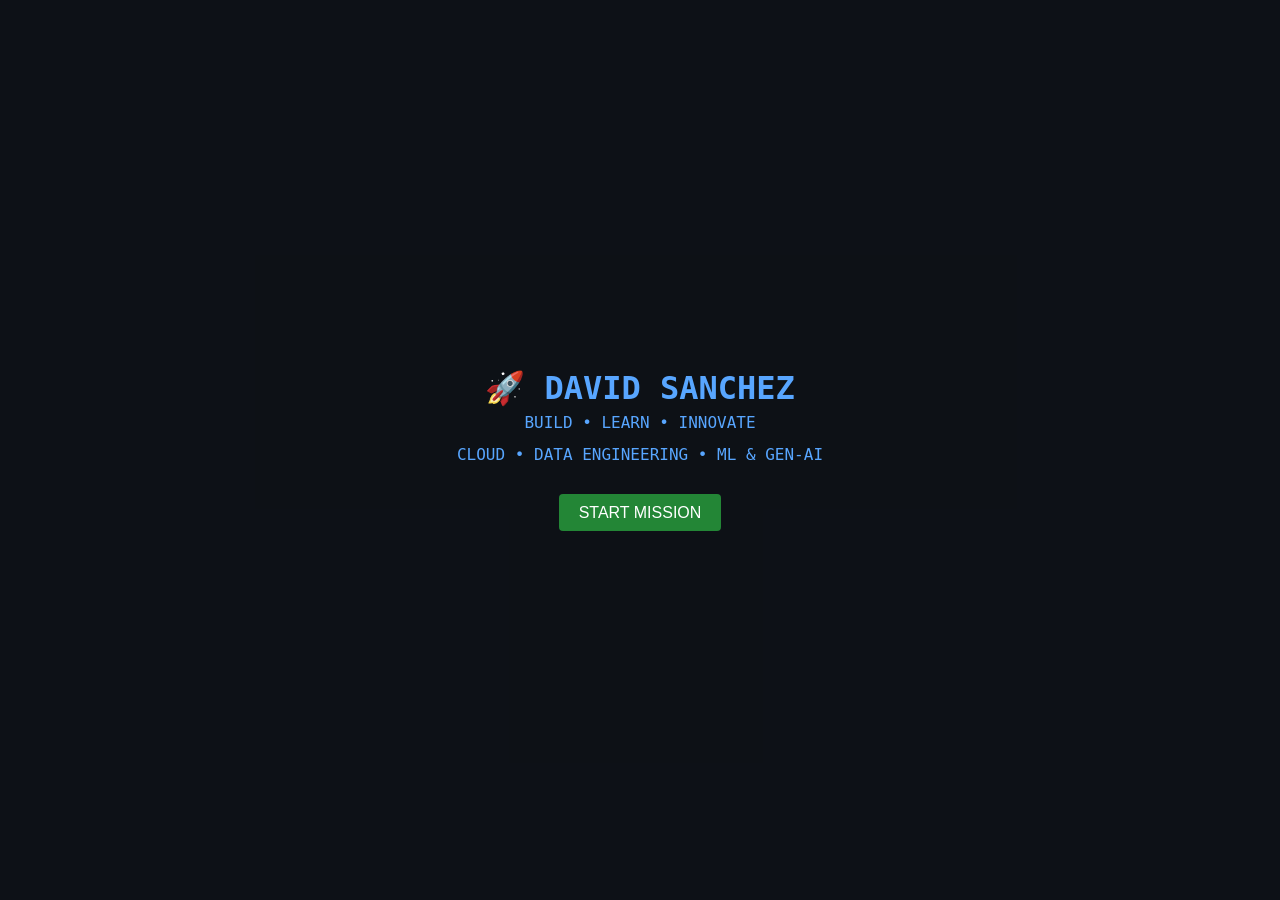
<file: rocket-game/index.html>
<!DOCTYPE html>
<html lang="en">
<head>
  <meta charset="UTF-8" />
  <meta name="viewport" content="width=device-width, initial-scale=1.0" />
  <title>🚀 Rocket Shooting Game – David Sanchez</title>
  <link rel="stylesheet" href="style.css" />
</head>
<body>
  <div class="overlay" id="overlay">
    <h1>🚀 DAVID SANCHEZ</h1>
    <p>BUILD • LEARN • INNOVATE</p>
    <p>CLOUD • DATA ENGINEERING • ML &amp; GEN-AI</p>
    <button id="startBtn">START MISSION</button>
  </div>
  <canvas id="gameCanvas"></canvas>
  <script src="script.js"></script>
</body>
</html>
</file>
<file: rocket-game/style.css>
body {
  margin: 0;
  background-color: #0d1117;
  color: #c9d1d9;
  font-family: 'Consolas', monospace;
  overflow: hidden;
}

canvas {
  display: block;
  margin: 0 auto;
}

.overlay {
  position: absolute;
  top: 0;
  left: 0;
  width: 100%;
  height: 100%;
  display: flex;
  flex-direction: column;
  justify-content: center;
  align-items: center;
  background: rgba(13, 17, 23, 0.85);
  color: #58a6ff;
  text-align: center;
  z-index: 10;
}

.overlay h1 {
  margin: 0;
  font-size: 2rem;
  color: #58a6ff;
}

.overlay p {
  margin: 0.4rem 0;
  font-size: 1rem;
}

#startBtn {
  margin-top: 1.5rem;
  padding: 0.6rem 1.2rem;
  font-size: 1rem;
  background: #238636;
  border: none;
  color: #fff;
  border-radius: 4px;
  cursor: pointer;
}

#startBtn:hover {
  background: #2ea043;
}
</file>
